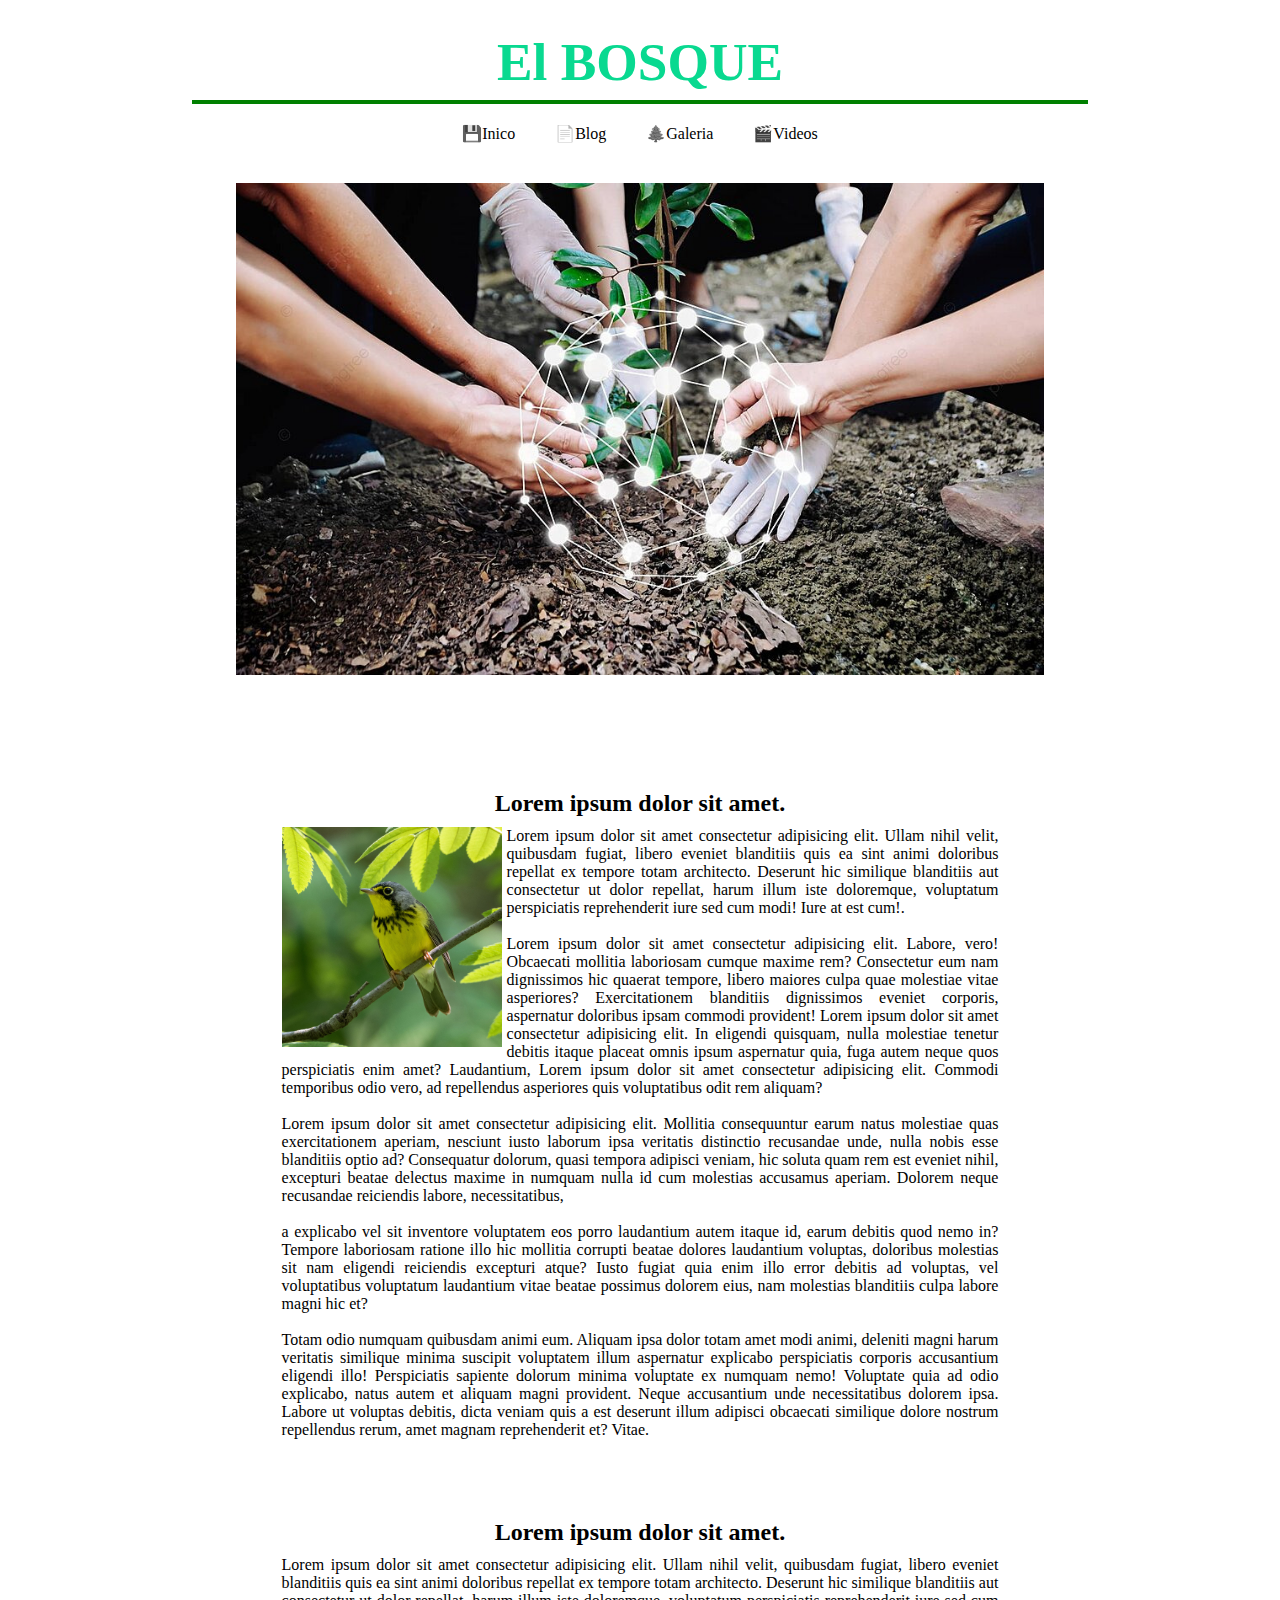
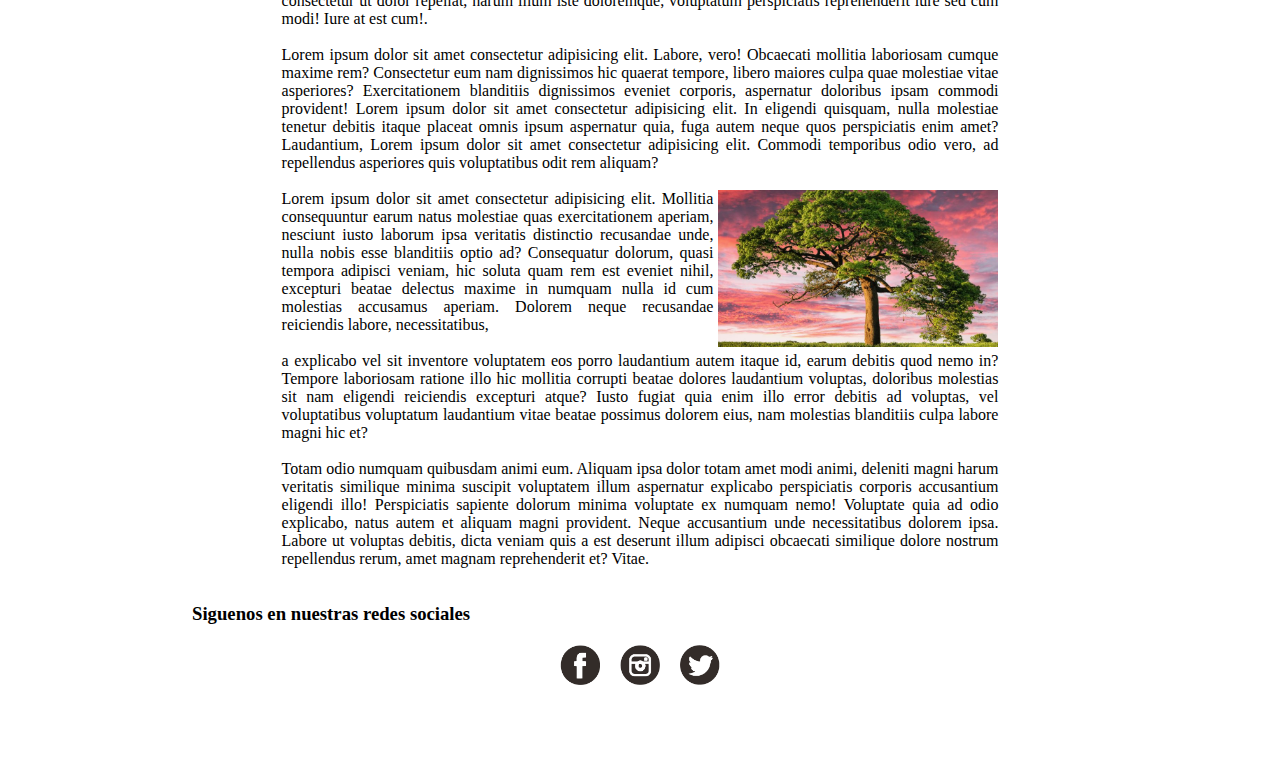
<file: blog.html>
<!DOCTYPE html>
<html lang="es">
<head>
    <meta charset="UTF-8">
    <meta name="viewport" content="width=device-width, initial-scale=1.0">
    <title>El BOSQUE</title>
    <link rel="stylesheet" href="blog.css">
    <link rel="shortcut icon" href="img/arbol.jpg" type="image/x-icon">
</head>
<body>
    <main id="contenedor2">
        <audio src="audio/audio.mp3" autoplay loop></audio>
        <header id="cabezera">
            <a href="index.html"><h1>El BOSQUE</h1></a>
        </header>
        <nav id="menu1">
            <ul>
                <li><a href="index.html"><span>&#128190;</span>Inico </a></li>
                <li><a href="blog.html"><span>&#128196;</span>Blog</a></li>
                <li><a href="galeria.html"><span>&#127794;</span>Galeria</a></li>
                <li><a href="videos.html"><span>&#127916;</span>Videos</a></li>
            </ul>
        </nav>
    
        <section id="contenido">
            <article id="img1"><img src="img/image002.jpg" alt="image002"></article>
            <article id="img2">
                <h2>Lorem ipsum dolor sit amet.</h2>
                <p>
                    <img src="img/bird.jpg" alt="bird">
                    Lorem ipsum dolor sit amet consectetur adipisicing elit. Ullam nihil velit, quibusdam fugiat, libero eveniet blanditiis quis ea sint animi doloribus repellat ex tempore totam architecto. Deserunt hic similique blanditiis aut consectetur ut dolor repellat, harum illum iste doloremque, voluptatum perspiciatis reprehenderit iure sed cum modi! Iure at est cum!. <br><br> Lorem ipsum dolor sit amet consectetur adipisicing elit. Labore, vero! Obcaecati mollitia laboriosam cumque maxime rem? Consectetur eum nam dignissimos hic quaerat tempore, libero maiores culpa quae molestiae vitae asperiores? Exercitationem blanditiis dignissimos eveniet corporis, aspernatur doloribus ipsam commodi provident! Lorem ipsum dolor sit amet consectetur adipisicing elit. In eligendi quisquam, nulla molestiae tenetur debitis itaque placeat omnis ipsum aspernatur quia, fuga autem neque quos perspiciatis enim amet? Laudantium, Lorem ipsum dolor sit amet consectetur adipisicing elit. Commodi temporibus odio vero, ad repellendus asperiores quis voluptatibus odit rem aliquam? <br><br> Lorem ipsum dolor sit amet consectetur adipisicing elit. Mollitia consequuntur earum natus molestiae quas exercitationem aperiam, nesciunt iusto laborum ipsa veritatis distinctio recusandae unde, nulla nobis esse blanditiis optio ad? Consequatur dolorum, quasi tempora adipisci veniam, hic soluta quam rem est eveniet nihil, excepturi beatae delectus maxime in numquam nulla id cum molestias accusamus aperiam. Dolorem neque recusandae reiciendis labore, necessitatibus,<br><br> a explicabo vel sit inventore voluptatem eos porro laudantium autem itaque id, earum debitis quod nemo in? Tempore laboriosam ratione illo hic mollitia corrupti beatae dolores laudantium voluptas, doloribus molestias sit nam eligendi reiciendis excepturi atque? Iusto fugiat quia enim illo error debitis ad voluptas, vel voluptatibus voluptatum laudantium vitae beatae possimus dolorem eius, nam molestias blanditiis culpa labore magni hic et?<br><br> Totam odio numquam quibusdam animi eum. Aliquam ipsa dolor totam amet modi animi, deleniti magni harum veritatis similique minima suscipit voluptatem illum aspernatur explicabo perspiciatis corporis accusantium eligendi illo! Perspiciatis sapiente dolorum minima voluptate ex numquam nemo! Voluptate quia ad odio explicabo, natus autem et aliquam magni provident. Neque accusantium unde necessitatibus dolorem ipsa. Labore ut voluptas debitis, dicta veniam quis a est deserunt illum adipisci obcaecati similique dolore nostrum repellendus rerum, amet magnam reprehenderit et? Vitae.
                </p>
            </article>
            <article id="img3">
                <h2>Lorem ipsum dolor sit amet.</h2>
                <p>
                    Lorem ipsum dolor sit amet consectetur adipisicing elit. Ullam nihil velit, quibusdam fugiat, libero eveniet blanditiis quis ea sint animi doloribus repellat ex tempore totam architecto. Deserunt hic similique blanditiis aut consectetur ut dolor repellat, harum illum iste doloremque, voluptatum perspiciatis reprehenderit iure sed cum modi! Iure at est cum!. <br><br> Lorem ipsum dolor sit amet consectetur adipisicing elit. Labore, vero! Obcaecati mollitia laboriosam cumque maxime rem? Consectetur eum nam dignissimos hic quaerat tempore, libero maiores culpa quae molestiae vitae asperiores? Exercitationem blanditiis dignissimos eveniet corporis, aspernatur doloribus ipsam commodi provident! Lorem ipsum dolor sit amet consectetur adipisicing elit. In eligendi quisquam, nulla molestiae tenetur debitis itaque placeat omnis ipsum aspernatur quia, fuga autem neque quos perspiciatis enim amet? Laudantium, Lorem ipsum dolor sit amet consectetur adipisicing elit. Commodi temporibus odio vero, ad repellendus asperiores quis voluptatibus odit rem aliquam? <br><br> <img src="img/arbol.jpg" alt="arbol"> Lorem ipsum dolor sit amet consectetur adipisicing elit. Mollitia consequuntur earum natus molestiae quas exercitationem aperiam, nesciunt iusto laborum ipsa veritatis distinctio recusandae unde, nulla nobis esse blanditiis optio ad? Consequatur dolorum, quasi tempora adipisci veniam, hic soluta quam rem est eveniet nihil, excepturi beatae delectus maxime in numquam nulla id cum molestias accusamus aperiam. Dolorem neque recusandae reiciendis labore, necessitatibus,<br><br> a explicabo vel sit inventore voluptatem eos porro laudantium autem itaque id, earum debitis quod nemo in? Tempore laboriosam ratione illo hic mollitia corrupti beatae dolores laudantium voluptas, doloribus molestias sit nam eligendi reiciendis excepturi atque? Iusto fugiat quia enim illo error debitis ad voluptas, vel voluptatibus voluptatum laudantium vitae beatae possimus dolorem eius, nam molestias blanditiis culpa labore magni hic et?<br><br> Totam odio numquam quibusdam animi eum. Aliquam ipsa dolor totam amet modi animi, deleniti magni harum veritatis similique minima suscipit voluptatem illum aspernatur explicabo perspiciatis corporis accusantium eligendi illo! Perspiciatis sapiente dolorum minima voluptate ex numquam nemo! Voluptate quia ad odio explicabo, natus autem et aliquam magni provident. Neque accusantium unde necessitatibus dolorem ipsa. Labore ut voluptas debitis, dicta veniam quis a est deserunt illum adipisci obcaecati similique dolore nostrum repellendus rerum, amet magnam reprehenderit et? Vitae.
                </p>
            </article>
        </section>
        <h3>Siguenos en nuestras redes sociales</h3>
        <footer id="pie">
                <a href="#"><img src="img/facebook3.png" alt=""></a>
                <a href="#"><img src="img/instagram3.png" alt=""></a>
                <a href="#"><img src="img/twiter3.png" alt=""></a>
        </footer>
    </main>
</body>
</html>
</file>
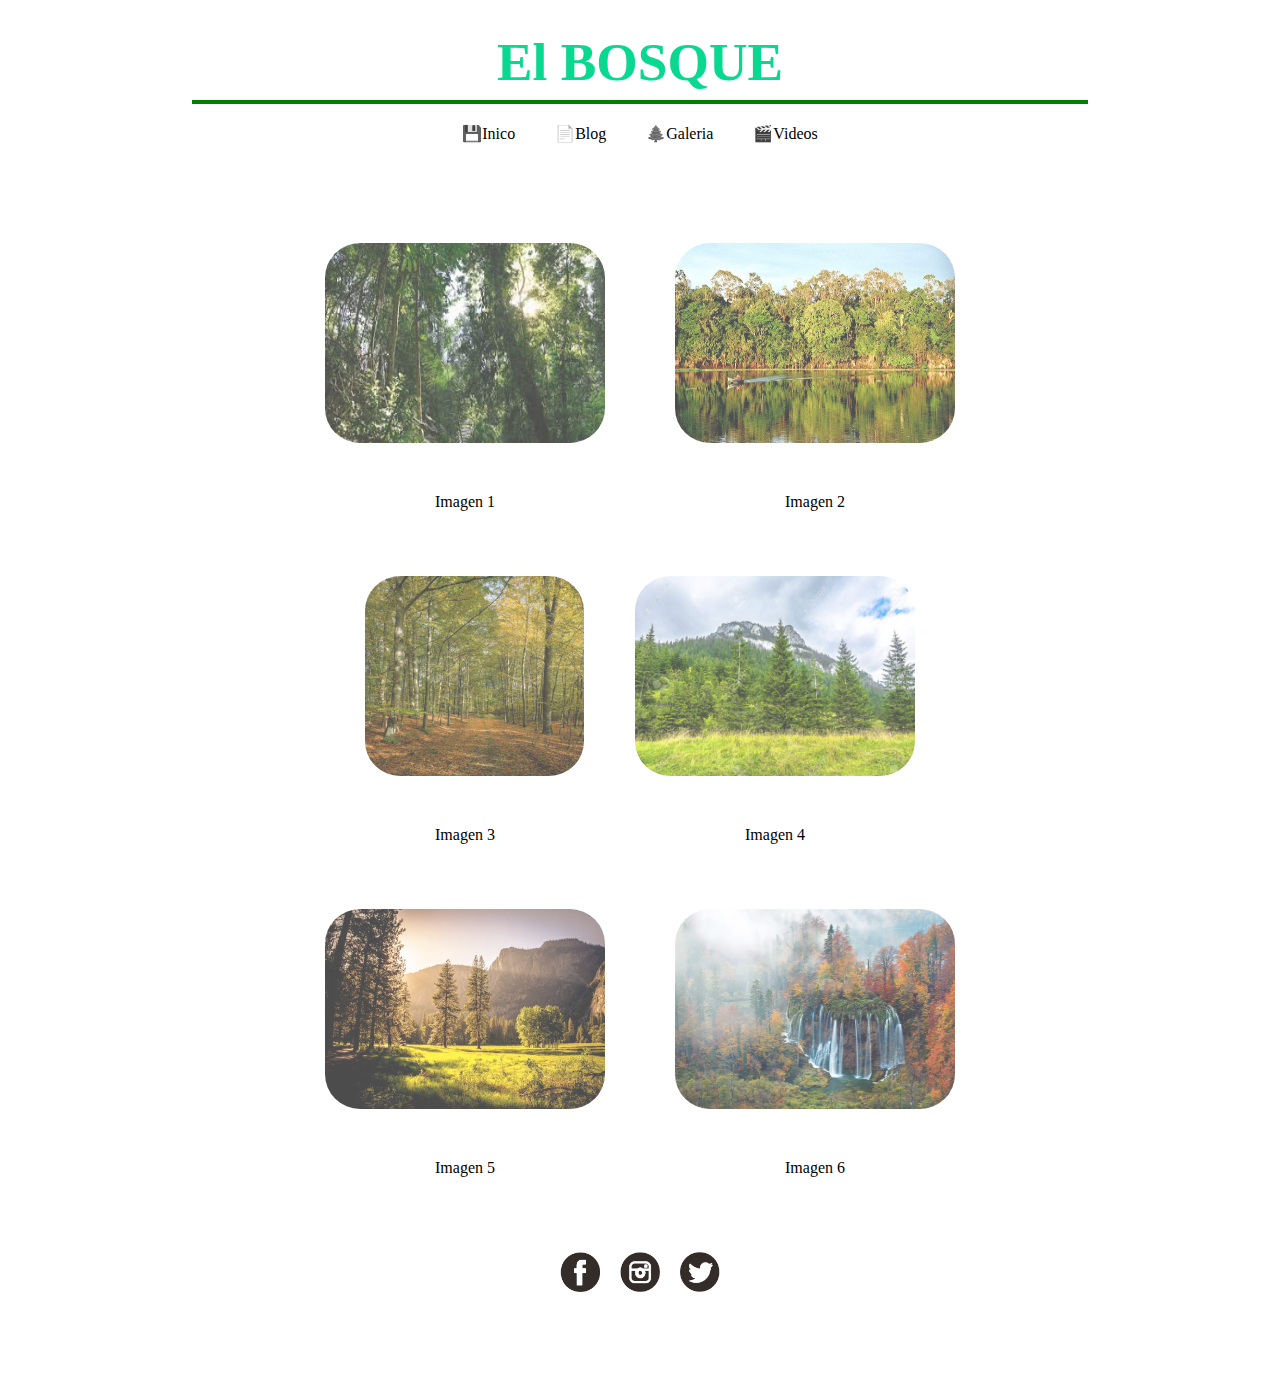
<file: galeria.html>
<!DOCTYPE html>
<html lang="en">
<head>
    <meta charset="UTF-8">
    <meta name="viewport" content="width=device-width, initial-scale=1.0">
    <title>El BOSQUE </title>
    <link rel="stylesheet" href="blog.css">
    <link rel="shortcut icon" href="img/arbol.jpg" type="image/x-icon">
</head>
<body>
    <main id="contenedor2">
        <audio src="audio/audio.mp3" autoplay loop></audio>
        <header id="cabezera">
            <a href="index.html"><h1>El BOSQUE</h1></a>
        </header>
        <nav id="menu1">
            <ul>
                <li><a href="index.html"><span>&#128190;</span>Inico </a></li>
                <li><a href="blog.html"><span>&#128196;</span>Blog</a></li>
                <li><a href="galeria.html"><span>&#127794;</span>Galeria</a></li>
                <li><a href="videos.html"><span>&#127916;</span>Videos</a></li>
            </ul>
        </nav>
        <section>
            <div id="galeria">
                <figure>
                    <img src="img/image1.jpg" alt="image1">
                    <figcaption>Imagen 1</figcaption>
                </figure>
                <figure>
                    <img src="img/image2.jpeg" alt="image2">
                    <figcaption>Imagen 2</figcaption>
                </figure>
                <figure>
                    <img src="img/image3.jpg" alt="img3">
                    <figcaption>Imagen 3</figcaption>
                </figure>
                <figure>
                    <img src="img/image4.jpg" alt="image4">
                    <figcaption>Imagen 4</figcaption>
                </figure>
                <figure>
                    <img src="img/image5.jpeg" alt="image5">
                    <figcaption>Imagen 5</figcaption>
                </figure>
                <figure>
                    <img src="img/img5.jpg" alt="img5">
                    <figcaption>Imagen 6</figcaption>
                </figure>
            </div>
        </section>
        <footer id="pie">
            <a href="#"><img src="img/facebook3.png" alt=""></a>
            <a href="#"><img src="img/instagram3.png" alt=""></a>
            <a href="#"><img src="img/twiter3.png" alt=""></a>
        </footer>
    </main>
</body>
</html>
</file>
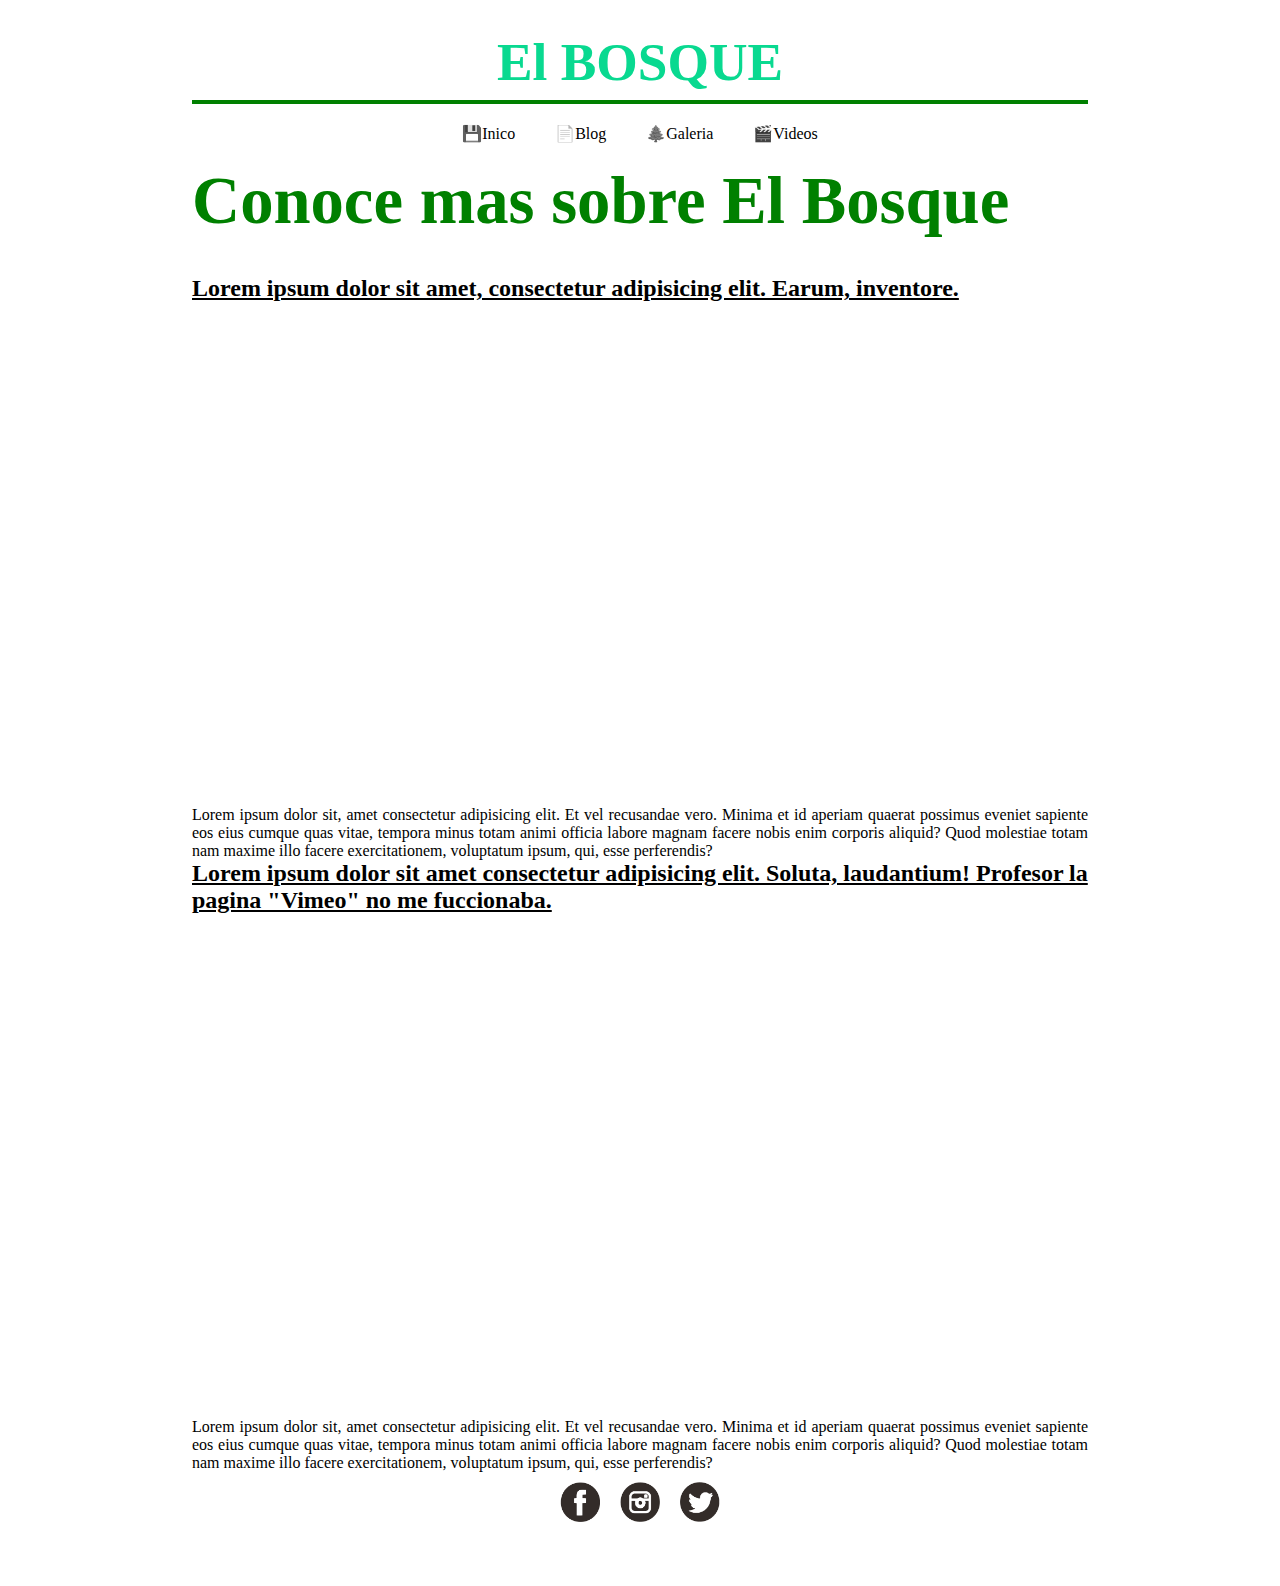
<file: videos.html>
<!DOCTYPE html>
<html lang="es">
<head>
    <meta charset="UTF-8">
    <meta name="viewport" content="width=device-width, initial-scale=1.0">
    <title>El BOSQUE</title>
    <link rel="stylesheet" href="videos.css">
    <link rel="shortcut icon" href="img/arbol.jpg" type="image/x-icon">
</head>
<body>
    <main id="contenedor2">
        <header id="cabezera">
            <a href="inicio.html"><h1>El BOSQUE</h1></a>
        </header>
        <nav id="menu1">
            <ul>
                <li><a href="inicio.html"><span>&#128190;</span>Inico </a></li>
                <li><a href="blog.html"><span>&#128196;</span>Blog</a></li>
                <li><a href="galeria.html"><span>&#127794;</span>Galeria</a></li>
                <li><a href="videos.html"><span>&#127916;</span>Videos</a></li>
            </ul>
        </nav>
        <section id="cuerpo">
            <div class="videos">
                <h1 style="color: green;font-size: 50pt;">Conoce mas sobre El Bosque</h1> <br><br>
                <article>
                    <h2 style="text-decoration: underline;">Lorem ipsum dolor sit amet, consectetur adipisicing elit. Earum, inventore.</h2>
                    <div class="video">
                        <iframe width="560" height="315" src="https://www.youtube.com/embed/hscZYdXvu_w?si=-XNzAgVWa5_DWseR" title="YouTube video player" frameborder="0" allow="accelerometer; autoplay; clipboard-write; encrypted-media; gyroscope; picture-in-picture; web-share" referrerpolicy="strict-origin-when-cross-origin" allowfullscreen></iframe>
                    </div>
                    <p style="color: black; text-align: justify;">Lorem ipsum dolor sit, amet consectetur adipisicing elit. Et vel recusandae vero. Minima et id aperiam quaerat possimus eveniet sapiente eos eius cumque quas vitae, tempora minus totam animi officia labore magnam facere nobis enim corporis aliquid? Quod molestiae totam nam maxime illo facere exercitationem, voluptatum ipsum, qui, esse perferendis?</p>                     
                </article>
                <article class="videos">
                    <h2 style="text-decoration: underline;">Lorem ipsum dolor sit amet consectetur adipisicing elit. Soluta, laudantium! Profesor la pagina "Vimeo" no me fuccionaba. </h2>
                    <div class="video">
                        <iframe src="https://player.vimeo.com/video/400303524?h=e82776424f" width="640" height="360" frameborder="0" allow="autoplay; fullscreen; picture-in-picture" allowfullscreen></iframe>
                    </div>   
                    <p style="color: black; text-align: justify;">Lorem ipsum dolor sit, amet consectetur adipisicing elit. Et vel recusandae vero. Minima et id aperiam quaerat possimus eveniet sapiente eos eius cumque quas vitae, tempora minus totam animi officia labore magnam facere nobis enim corporis aliquid? Quod molestiae totam nam maxime illo facere exercitationem, voluptatum ipsum, qui, esse perferendis?</p>              
                </article>
            </div>
        </section>
        <footer id="pie">
            <a href="#"><img src="img/facebook3.png" alt=""></a>
            <a href="#"><img src="img/instagram3.png" alt=""></a>
            <a href="#"><img src="img/twiter3.png" alt=""></a>
        </footer>
    </main>
</body>
</html>
</file>
<file: blog.css>
*{
    padding: 0;
    margin: 0;
}
#contenedor2{
    width: 70%;
    margin:50px auto;
    margin-top: 0;
    display: flex;
    flex-direction: column;
    flex-wrap: wrap;
    
}
#cabezera{
    height: 100px;
    background-color: white;
    position: sticky;
    top: 0;
    z-index: 100;
}
#cabezera a{
    font-size: 20pt;
    text-align: center;
    color: rgb(9, 217, 144);
    text-decoration: none;
}
#cabezera a:hover{
    color: gray;
}
#menu1{
    position: sticky;
    z-index: 100;
    top: 100px;
    border-top: 4px solid green;
}
#menu1 span{
    filter: grayscale(100%);
}
#menu1 span:hover{
    filter: grayscale(0%);
}
#menu1 ul{
    height: auto;
    background-color: white;
    display: flex;
    flex-direction: row;
    flex-wrap: wrap;
    justify-content: center;
}
#menu1 ul,li,a{
    text-decoration: none;
    list-style-type: none;
    color: black;
    padding: 10px;
}
#menu1 li:hover{
    border-bottom: 1px solid green;
}
#menu1 a:hover{
    color: greenyellow;
}
#contenido{
    display: flex;
    flex-direction: column;
    align-items: center;
    justify-content: center;
}

#img1,img{
    display: flex;
    flex-wrap: wrap;
    margin: 35px auto;
    margin-top: 10px;
    width: 95%;
   
}
#img2{
    display: flex;
    flex-direction: column;
    flex-wrap: wrap;
    margin-top: 20px;
    justify-content: center;
    margin: 35px auto;
    width: 80%;
    
}
#img2 h2{
    text-align: center;
    margin: 10px;
}
#img2 img{
    margin: 0;
    margin-right: 5px;
    width: 220px;
    float: left;
}
#img2 p{
    font-size: 12pt;
    text-align:justify;
}
#img3{
    display: flex;
    flex-direction: column;
    flex-wrap: wrap;
    margin-top: 20px;
    justify-content: center;
    margin: 35px auto;
    width: 80%;
}
#img3 h2{
    text-align: center;
    margin: 10px;
}
#img3 p img{
    margin: 0;
    margin-left: 5px;
    width: 280px;
    float: right;
}
#img3 p{
    font-size: 12pt;
    text-align:justify;
}
#pie{
    display: flex;
    justify-content: center;
    flex-wrap: wrap;
}
#pie img{
    width: 40px;
}
#pie img:hover{
    filter: invert(60%);
}
/*galeria*/
#galeria{
    display: flex;
    justify-content: center;
    flex-wrap: wrap;
    margin-bottom: 20px;
    position: relative;
    margin: 35px auto;
}
figure{
    padding: 20px;
    text-align: center;
}
figure img{
    border-radius: 50px; 
    max-width: 280px;
    max-height: 200px;
    padding: 15px;
    height: 300px;
    filter: opacity(70%);
    
}
figure img:hover{
    filter: opacity(100%);
    filter: drop-shadow(4px 5px 6px );
}
</file>
<file: videos.css>
*{
    padding: 0;
    margin: 0;
}
#contenedor2{
    width: 70%;
    margin:50px auto;
    margin-top: 0;
    display: flex;
    flex-direction: column;
    flex-wrap: wrap;
}
#cabezera{
    height: 100px;
    background-color: white;
    position: sticky;
    top: 0;
    z-index: 100;
}
#cabezera a{
    font-size: 20pt;
    text-align: center;
    color: rgb(9, 217, 144);
    text-decoration: none;
}
#cabezera a:hover{
    color: gray;
}
#menu1{
    position: sticky;
    top: 100px;
    border-top: 4px solid green;
    z-index: 100;
}
#menu1 span{
    filter: grayscale(100%);
}
#menu1 span:hover{
    filter: grayscale(0%);
}
#menu1 ul{
    height: auto;
    background-color: white;
    display: flex;
    flex-direction: row;
    flex-wrap: wrap;
    justify-content: center;
}
#menu1 ul,li,a{
    text-decoration: none;
    list-style-type: none;
    color: black;
    padding: 10px;
}
#menu1 li:hover{
    border-bottom: 1px solid green;
}
#menu1 a:hover{
    color: greenyellow;
}

#cuerpo{
    display: flex;
    justify-content: center;
    position: relative;
    
}
#videos{
    width:70%;
}
aside{ 
    width:30%;
    margin-top:20px;
    background-color: beige;
    
 }
.video{
    position: relative;
    padding-bottom: 56.25%; 
}
iframe,video {
    position: absolute;
    top: 0;
    left: 0;
    width: 100%;
    height: 100%;
}    
#pie{
    display: flex;
    justify-content: center;
    flex-wrap: wrap;
    position: relative;
}
#pie img{
    width: 40px;
}
#pie img:hover{
    filter: invert(60%);
}
</file>
